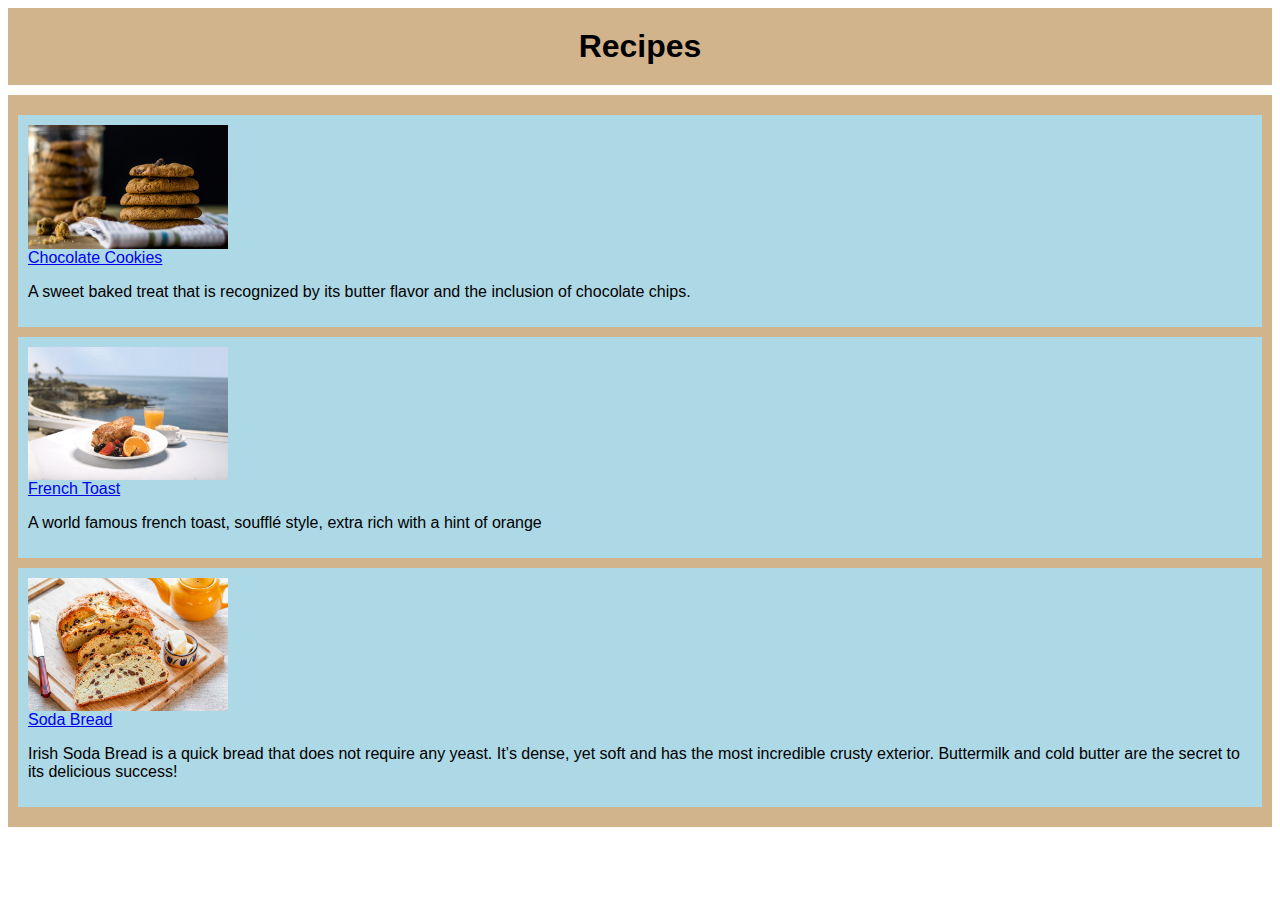
<file: index.html>
<!DOCTYPE html>
<html lang="en">
<head>
	<title>Recipes Website</title>
	<meta charset="utf-8">
	<meta name="viewport" content="width=device-width, initial-scale=1">
	<link rel="stylesheet" type="text/css" href="styles.css">
</head>
<body>
	<header>
		<h1>Recipes</h1>
	</header>

	<div class="recipes">
		<ul class="recipes-list">
			<li class="recipe">
				<img src="images/cookies.jpg" alt="Chocolate Cookies" width="200px">
				<a href="recipes/cookies.html">Chocolate Cookies</a>
				<p>A sweet baked treat that is recognized by its butter flavor and the inclusion of chocolate chips.</p>
			</li>
			<li class="recipe">
				<img src="images/french_toast.png" alt="French Toast" width="200px">
				<a href="recipes/french_toast.html">French Toast</a>
				<p> A world famous french toast, soufflé style, extra rich with a hint of orange</p>
			</li>
			<li class="recipe">
				<img src="images/soda_bread.jpg" alt="Soda Bread" width="200px">
				<a href="recipes/soda_bread.html">Soda Bread</a>
				<p>Irish Soda Bread is a quick bread that does not require any yeast. It’s dense, yet soft and has the most incredible crusty exterior. Buttermilk and cold butter are the secret to its delicious success!</p>
			</li>
		</ul>
	</div>

</body>
</html>
</file>
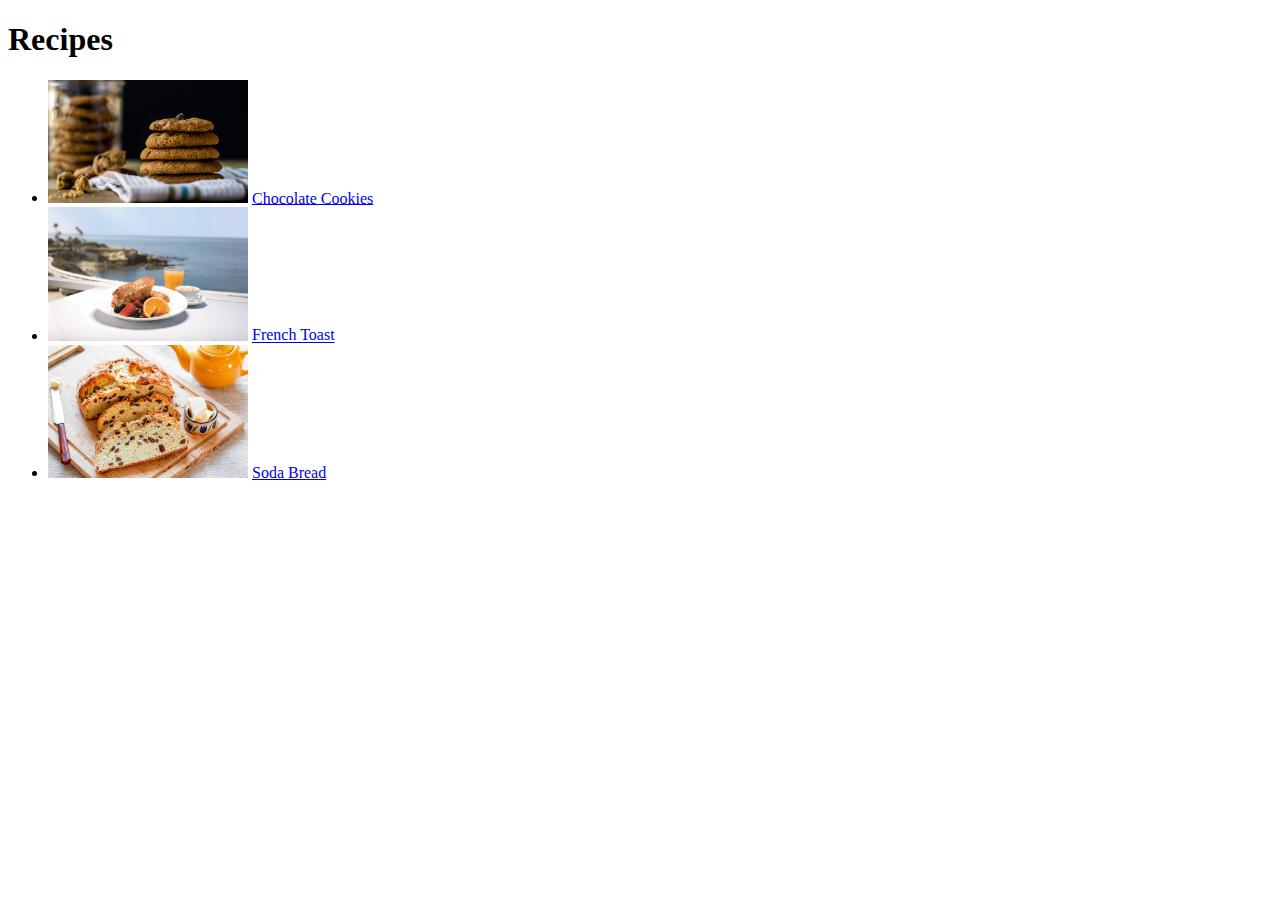
<file: odin-recipes/index.html>
<!DOCTYPE html>
<html lang="en">
<head>
	<title>Recipes Website</title>
	<meta charset="utf-8">
	<meta name="viewport" content="width=device-width, initial-scale=1">
</head>
<body>
	<h1>Recipes</h1>

	<ul>
		<li>
			<img src="images/cookies.jpg" alt="Chocolate Cookies" width="200px">
			<a href="recipes/cookies.html">Chocolate Cookies</a>
		</li>
		<li>
			<img src="images/french_toast.png" alt="French Toast" width="200px">
			<a href="recipes/french_toast.html">French Toast</a>
		</li>
		<li>
			<img src="images/soda_bread.jpg" alt="Soda Bread" width="200px">
			<a href="recipes/soda_bread.html">Soda Bread</a>
		</li>
	</ul>

</body>
</html>
</file>
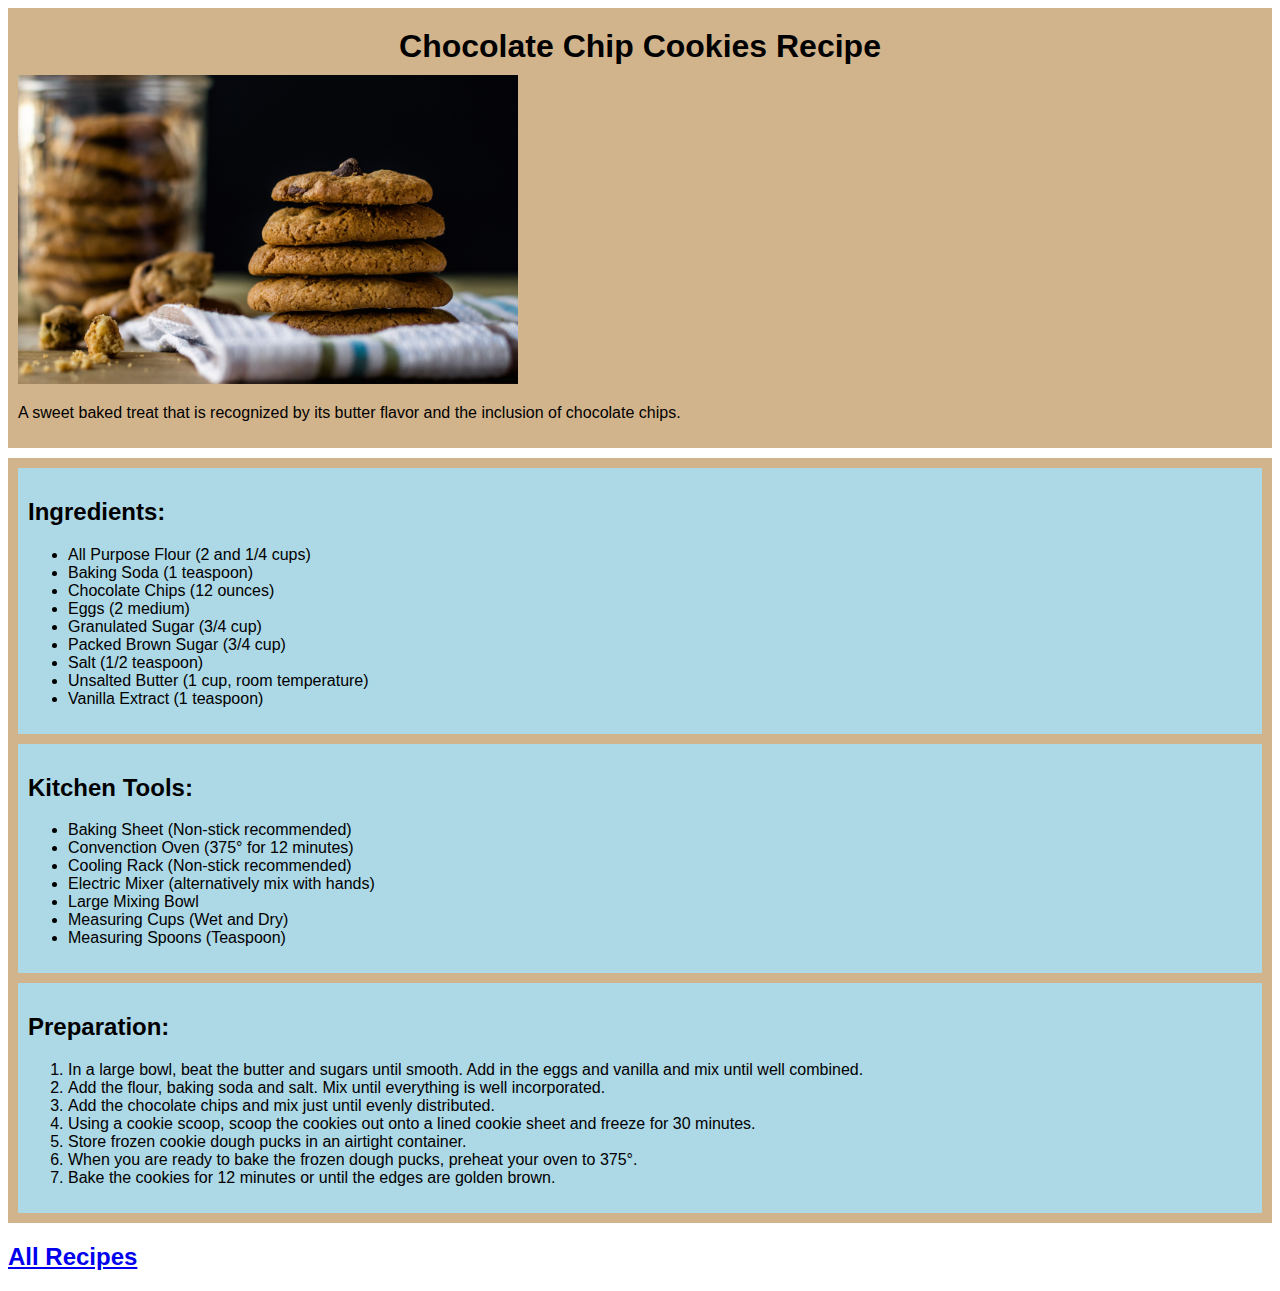
<file: recipes/cookies.html>
<!DOCTYPE html>
<html lang="en">
<head>
	<title>Cookie Recipe</title>
	<meta charset="utf-8">
	<meta name="viewport" content="width=device-width, initial-scale=1">
	<link rel="stylesheet" type="text/css" href="../styles.css">
</head>
<body>
	<header>
		<h1>Chocolate Chip Cookies Recipe</h1>
		<img src="../images/cookies.jpg" width="500px" alt="Chocolate Chip Cookies">
		<p>A sweet baked treat that is recognized by its butter flavor and the inclusion of chocolate chips.</p>
	</header>

	<div class="content">
		<div class="content ingredients">
			<h2>Ingredients:</h2>
			<ul>
				<li>All Purpose Flour (2 and 1/4 cups)</li>
				<li>Baking Soda (1 teaspoon)</li>
				<li>Chocolate Chips (12 ounces)</li>
				<li>Eggs (2 medium)</li>
				<li>Granulated Sugar (3/4 cup)</li>
				<li>Packed Brown Sugar (3/4 cup)</li>
				<li>Salt (1/2 teaspoon)</li>
				<li>Unsalted Butter (1 cup, room temperature)</li>
				<li>Vanilla Extract (1 teaspoon)</li>
			</ul>
		</div>

		<div class="tools">
			<h2>Kitchen Tools:</h2>
			<ul>
				<li>Baking Sheet (Non-stick recommended)</li>
				<li>Convenction Oven (375° for 12 minutes)</li>
				<li>Cooling Rack (Non-stick recommended)</li>
				<li>Electric Mixer (alternatively mix with hands)</li>
				<li>Large Mixing Bowl</li>
				<li>Measuring Cups (Wet and Dry)</li>
				<li>Measuring Spoons (Teaspoon)</li>
			</ul>
		</div>

		<div class="preparation">
			<h2>Preparation:</h2>
			<ol>
				<li>In a large bowl, beat the butter and sugars until smooth. Add in the eggs and vanilla and mix until well combined.</li>
				<li>Add the flour, baking soda and salt. Mix until everything is well incorporated.</li>
				<li>Add the chocolate chips and mix just until evenly distributed.</li>
				<li>Using a cookie scoop, scoop the cookies out onto a lined cookie sheet and freeze for 30 minutes.</li>
				<li>Store frozen cookie dough pucks in an airtight container.</li>
				<li>When you are ready to bake the frozen dough pucks, preheat your oven to 375°.</li>
				<li>Bake the cookies for 12 minutes or until the edges are golden brown.</li>
			</ol>
		</div>
	</div>

	<footer>
		<h2><a href="../index.html">All Recipes</a></h2>
	</footer>

</body>
</html>
</file>
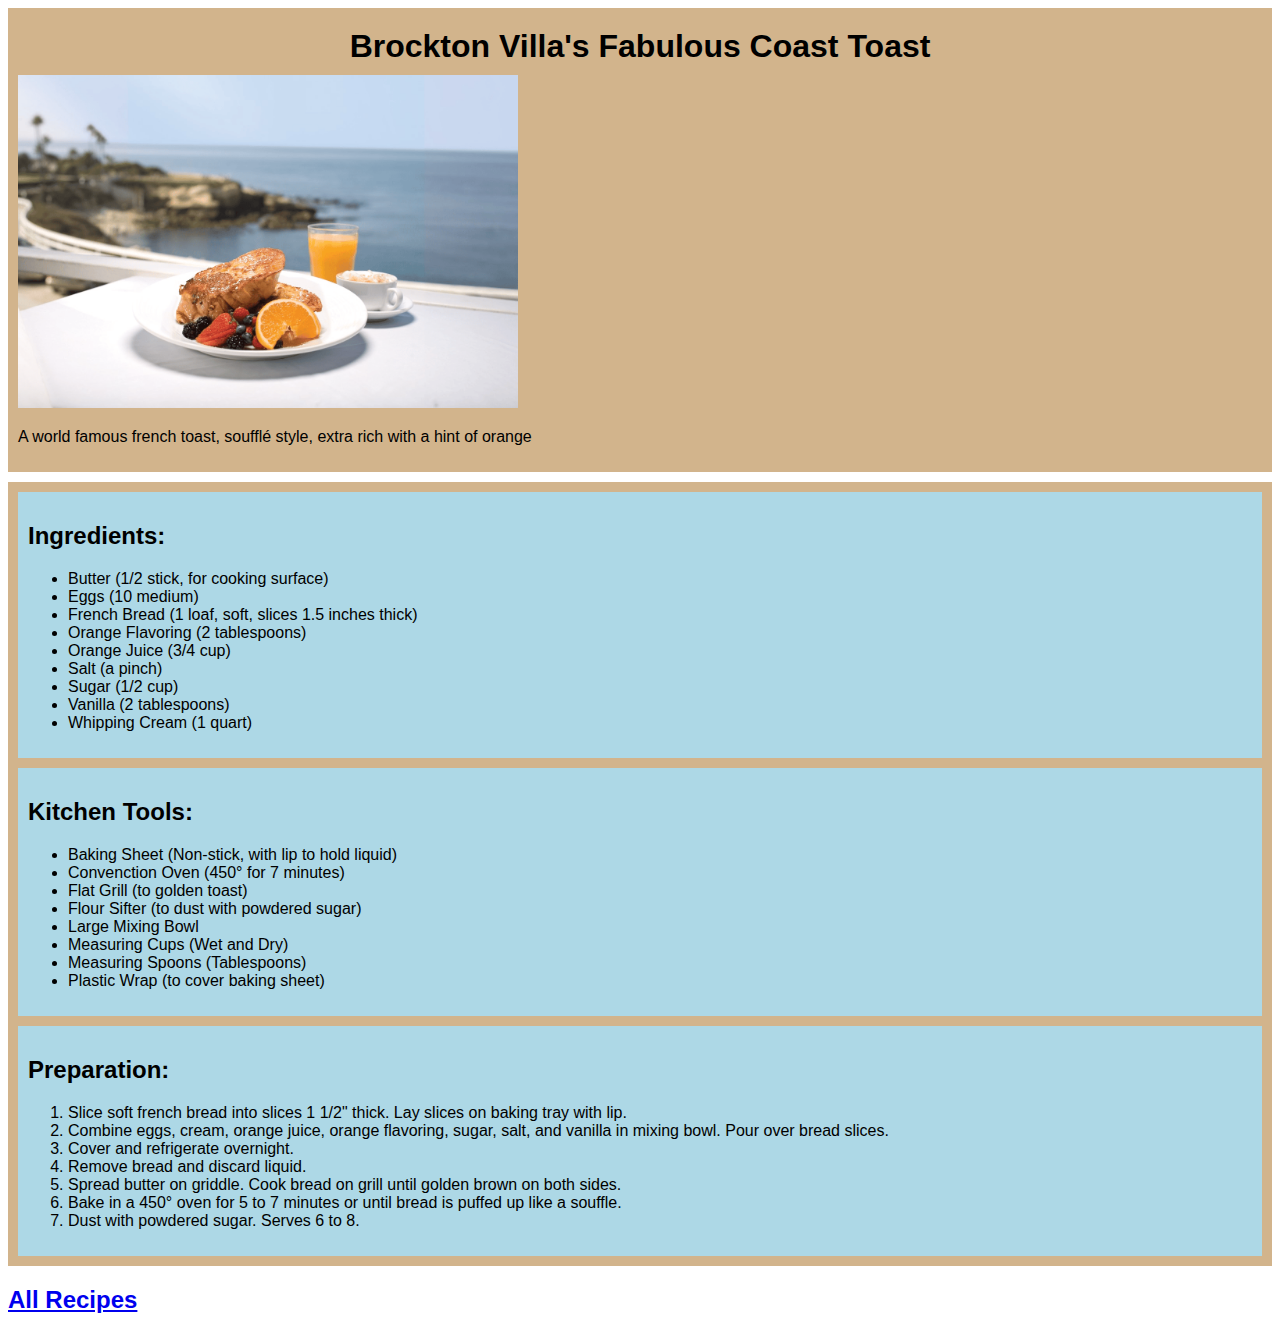
<file: recipes/french_toast.html>
<!DOCTYPE html>
<html lang="en">
<head>
	<title>French Toast Recipe</title>
	<meta charset="utf-8">
	<meta name="viewport" content="width=device-width, initial-scale=1">
	<link rel="stylesheet" type="text/css" href="../styles.css">
</head>
<body>
	<header>
		<h1>Brockton Villa's Fabulous Coast Toast</h1>
		<img src="../images/french_toast.png" width="500" alt="French Toast">
		<p> A world famous french toast, soufflé style, extra rich with a hint of orange</p>
	</header>

	<div class="content">
		<div class="ingredients">
			<h2>Ingredients:</h2>
			<ul>
				<li>Butter (1/2 stick, for cooking surface)</li>
				<li>Eggs (10 medium)</li>
				<li>French Bread (1 loaf, soft, slices 1.5 inches thick)</li>
				<li>Orange Flavoring (2 tablespoons)</li>
				<li>Orange Juice (3/4 cup)</li>
				<li>Salt (a pinch)</li>
				<li>Sugar (1/2 cup)</li>
				<li>Vanilla (2 tablespoons)</li>
				<li>Whipping Cream (1 quart)</li>
			</ul>
		</div>

		<div class="tools">
			<h2>Kitchen Tools:</h2>
			<ul>
				<li>Baking Sheet (Non-stick, with lip to hold liquid)</li>
				<li>Convenction Oven (450° for 7 minutes)</li>
				<li>Flat Grill (to golden toast)</li>
				<li>Flour Sifter (to dust with powdered sugar)</li>
				<li>Large Mixing Bowl</li>
				<li>Measuring Cups (Wet and Dry)</li>
				<li>Measuring Spoons (Tablespoons)</li>
				<li>Plastic Wrap (to cover baking sheet)</li>
			</ul>
		</div>

		<div class="preparation">
			<h2>Preparation:</h2>
			<ol>
				<li>Slice soft french bread into slices 1 1/2" thick. Lay slices on baking tray with lip.</li>
				<li>Combine eggs, cream, orange juice, orange flavoring, sugar, salt, and vanilla in mixing bowl. Pour over bread slices.</li>
				<li>Cover and refrigerate overnight.</li>
				<li>Remove bread and discard liquid.</li>
				<li>Spread butter on griddle. Cook bread on grill until golden brown on both sides.</li>
				<li>Bake in a 450° oven for 5 to 7 minutes or until bread is puffed up like a souffle.</li>
				<li>Dust with powdered sugar. Serves 6 to 8.</li>
			</ol>
		</div>
	</div>

	<footer>
		<h2><a href="../index.html">All Recipes</a></h2>
	</footer>

</body>
</html>
</file>
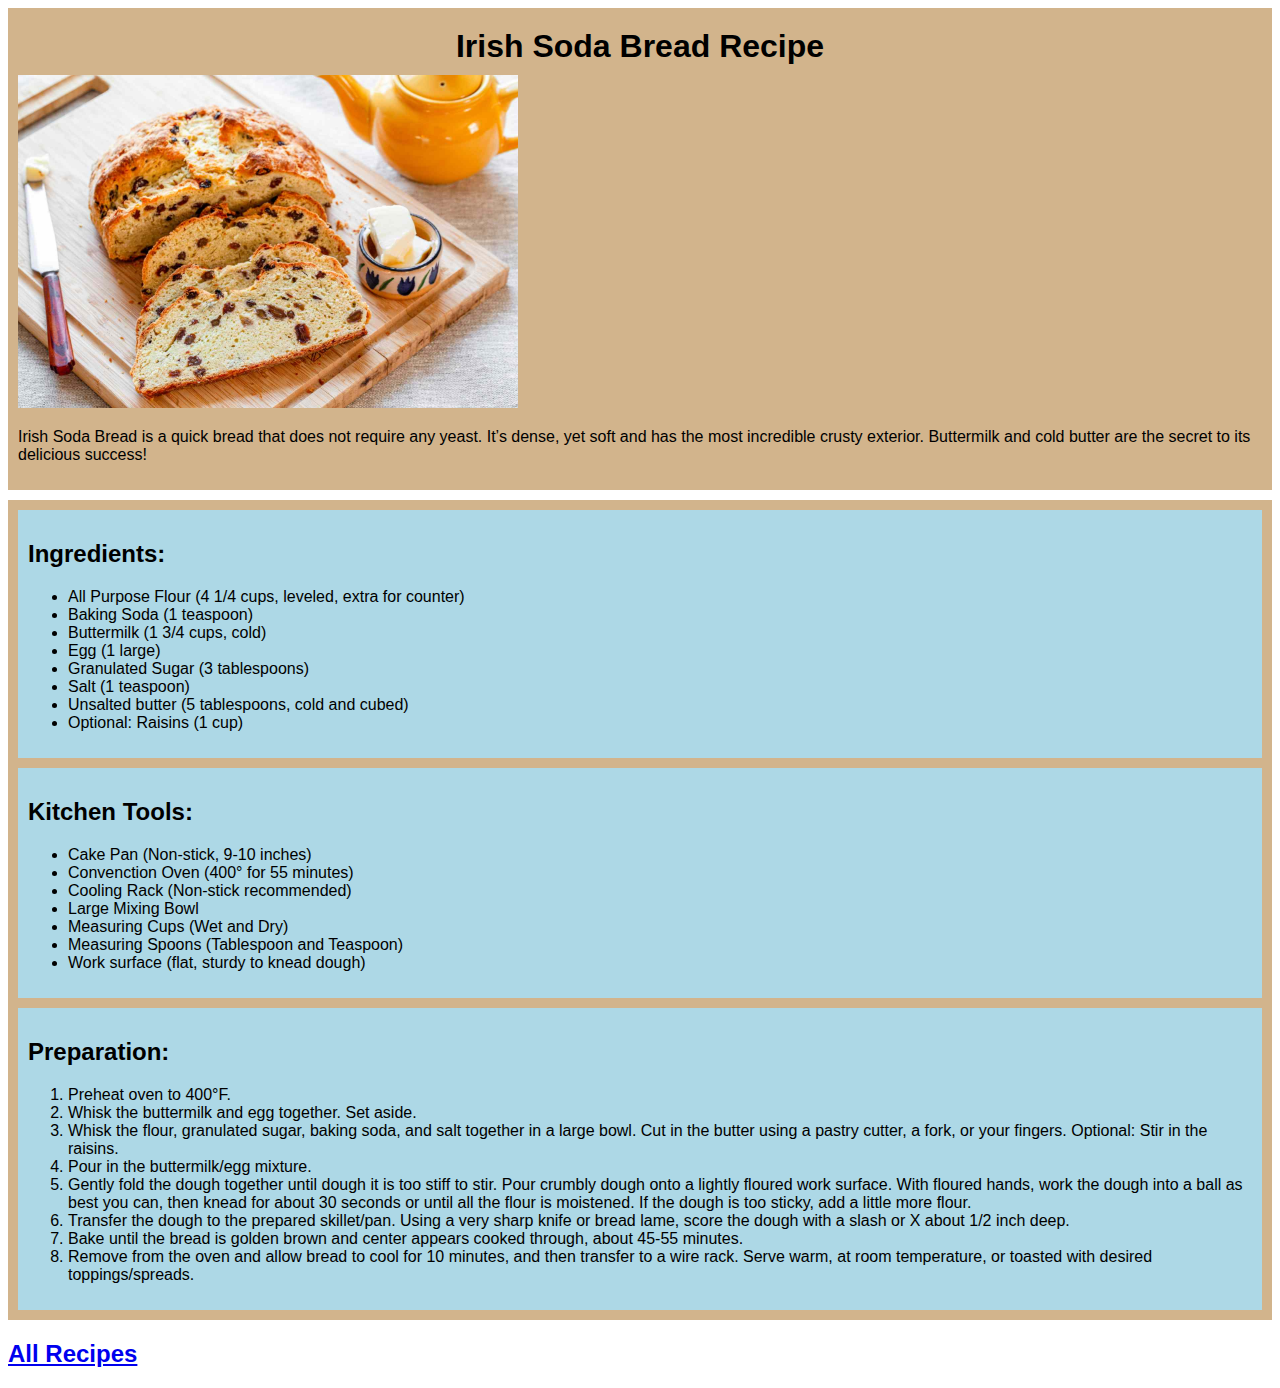
<file: recipes/soda_bread.html>
<!DOCTYPE html>
<html lang="en">
<head>
	<title>Soda Bread Recipe</title>
	<meta charset="utf-8">
	<meta name="viewport" content="width=device-width, initial-scale=1">
	<link rel="stylesheet" type="text/css" href="../styles.css">
</head>
<body>
	<header>
		<h1>Irish Soda Bread Recipe</h1>
		<img src="../images/soda_bread.jpg" width="500" alt="Irish Soda Bread">
		<p>Irish Soda Bread is a quick bread that does not require any yeast. It’s dense, yet soft and has the most incredible crusty exterior. Buttermilk and cold butter are the secret to its delicious success!</p>
	</header>

	<div class="content">
		<div class="ingredients">
			<h2>Ingredients:</h2>
			<ul>
				<li>All Purpose Flour (4 1/4 cups, leveled, extra for counter)</li>
				<li>Baking Soda (1 teaspoon)</li>
				<li>Buttermilk (1 3/4 cups, cold)</li>
				<li>Egg (1 large)</li>
				<li>Granulated Sugar (3 tablespoons)</li>
				<li>Salt (1 teaspoon)</li>
				<li>Unsalted butter (5 tablespoons, cold and cubed)</li>
				<li>Optional: Raisins (1 cup)</li>
			</ul>
		</div>

		<div class="tools">
			<h2>Kitchen Tools:</h2>
			<ul>
				<li>Cake Pan (Non-stick, 9-10 inches)</li>
				<li>Convenction Oven (400° for 55 minutes)</li>
				<li>Cooling Rack (Non-stick recommended)</li>
				<li>Large Mixing Bowl</li>
				<li>Measuring Cups (Wet and Dry)</li>
				<li>Measuring Spoons (Tablespoon and Teaspoon)</li>
				<li>Work surface (flat, sturdy to knead dough)</li>
			</ul>
		</div>

		<div class="preparation">
			<h2>Preparation:</h2>
			<ol>
				<li>Preheat oven to 400°F.</li>
				<li>Whisk the buttermilk and egg together. Set aside.</li>
				<li>Whisk the flour, granulated sugar, baking soda, and salt together in a large bowl. Cut in the butter using a pastry cutter, a fork, or your fingers. Optional: Stir in the raisins.</li>
				<li>Pour in the buttermilk/egg mixture.</li>
				<li>Gently fold the dough together until dough it is too stiff to stir. Pour crumbly dough onto a lightly floured work surface. With floured hands, work the dough into a ball as best you can, then knead for about 30 seconds or until all the flour is moistened. If the dough is too sticky, add a little more flour.</li>
				<li>Transfer the dough to the prepared skillet/pan. Using a very sharp knife or bread lame, score the dough with a slash or X about 1/2 inch deep.</li>
				<li>Bake until the bread is golden brown and center appears cooked through, about 45-55 minutes.</li>
				<li>Remove from the oven and allow bread to cool for 10 minutes, and then transfer to a wire rack. Serve warm, at room temperature, or toasted with desired toppings/spreads.</li>
			</ol>
		</div>
	</div>

	<footer>
		<h2><a href="../index.html">All Recipes</a></h2>
	</footer>

</body>
</html>
</file>
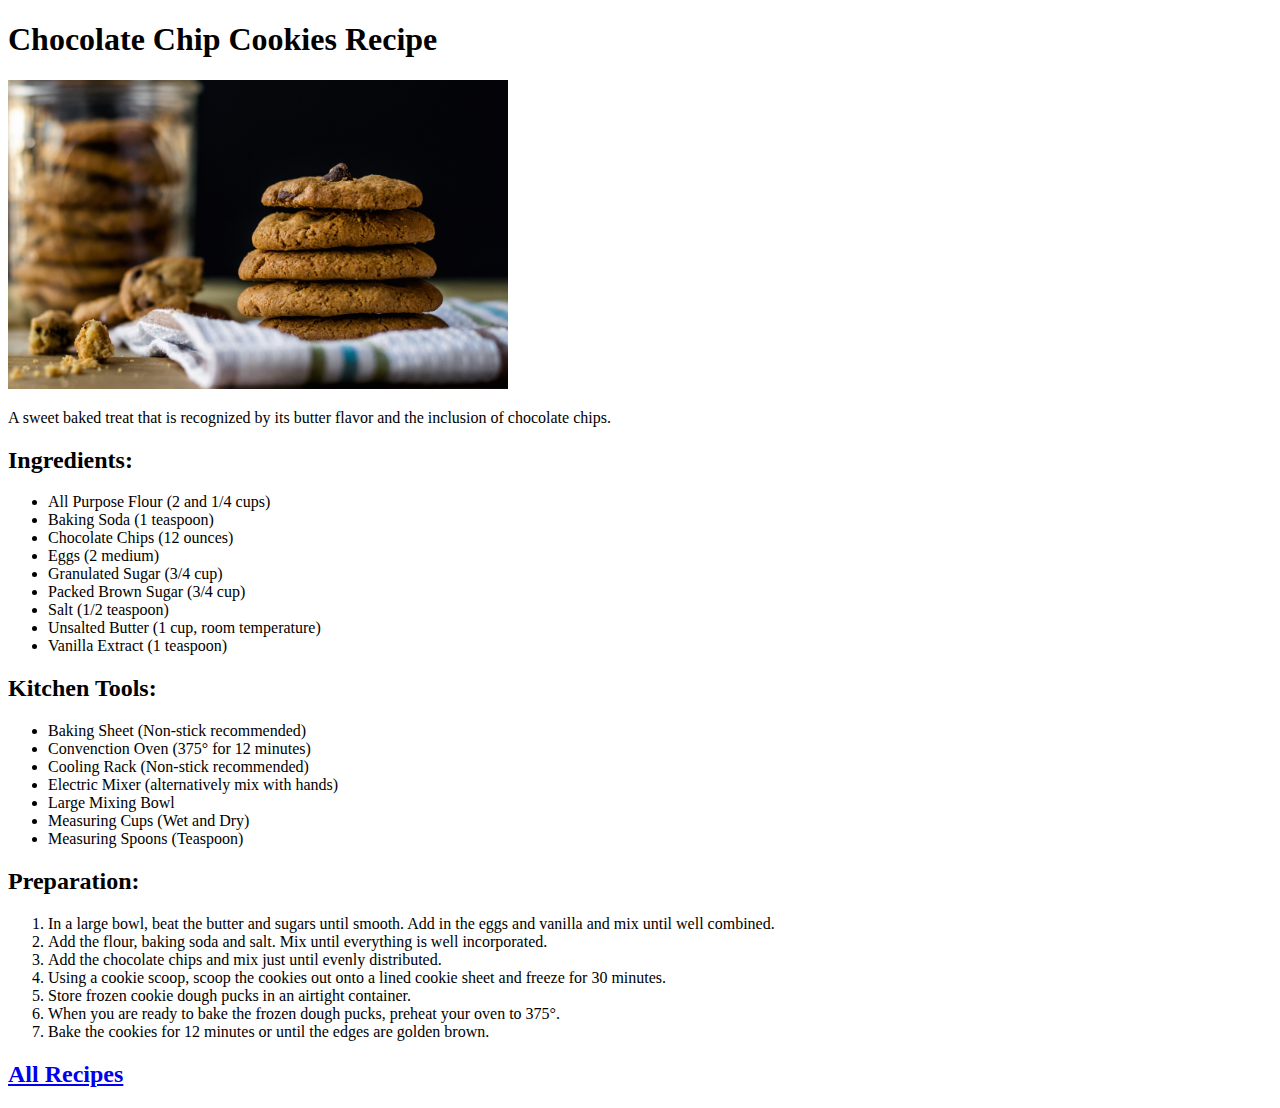
<file: odin-recipes/recipes/cookies.html>
<!DOCTYPE html>
<html lang="en">
<head>
	<title>Cookie Recipe</title>
	<meta charset="utf-8">
	<meta name="viewport" content="width=device-width, initial-scale=1">
</head>
<body>
	<header>
		<h1>Chocolate Chip Cookies Recipe</h1>
		<img src="../images/cookies.jpg" width="500">
		<p>A sweet baked treat that is recognized by its butter flavor and the inclusion of chocolate chips.</p>
	</header>

	<div class="content">
		<h2>Ingredients:</h2>
		<ul>
			<li>All Purpose Flour (2 and 1/4 cups)</li>
			<li>Baking Soda (1 teaspoon)</li>
			<li>Chocolate Chips (12 ounces)</li>
			<li>Eggs (2 medium)</li>
			<li>Granulated Sugar (3/4 cup)</li>
			<li>Packed Brown Sugar (3/4 cup)</li>
			<li>Salt (1/2 teaspoon)</li>
			<li>Unsalted Butter (1 cup, room temperature)</li>
			<li>Vanilla Extract (1 teaspoon)</li>
		</ul>

		<h2>Kitchen Tools:</h2>
		<ul>
			<li>Baking Sheet (Non-stick recommended)</li>
			<li>Convenction Oven (375° for 12 minutes)</li>
			<li>Cooling Rack (Non-stick recommended)</li>
			<li>Electric Mixer (alternatively mix with hands)</li>
			<li>Large Mixing Bowl</li>
			<li>Measuring Cups (Wet and Dry)</li>
			<li>Measuring Spoons (Teaspoon)</li>
		</ul>

		<h2>Preparation:</h2>
		<ol>
			<li>In a large bowl, beat the butter and sugars until smooth. Add in the eggs and vanilla and mix until well combined.</li>
			<li>Add the flour, baking soda and salt. Mix until everything is well incorporated.</li>
			<li>Add the chocolate chips and mix just until evenly distributed.</li>
			<li>Using a cookie scoop, scoop the cookies out onto a lined cookie sheet and freeze for 30 minutes.</li>
			<li>Store frozen cookie dough pucks in an airtight container.</li>
			<li>When you are ready to bake the frozen dough pucks, preheat your oven to 375°.</li>
			<li>Bake the cookies for 12 minutes or until the edges are golden brown.</li>
		</ol>
	</div>

	<footer>
		<h2><a href="../index.html">All Recipes</a></h2>
	</footer>

</body>
</html>
</file>
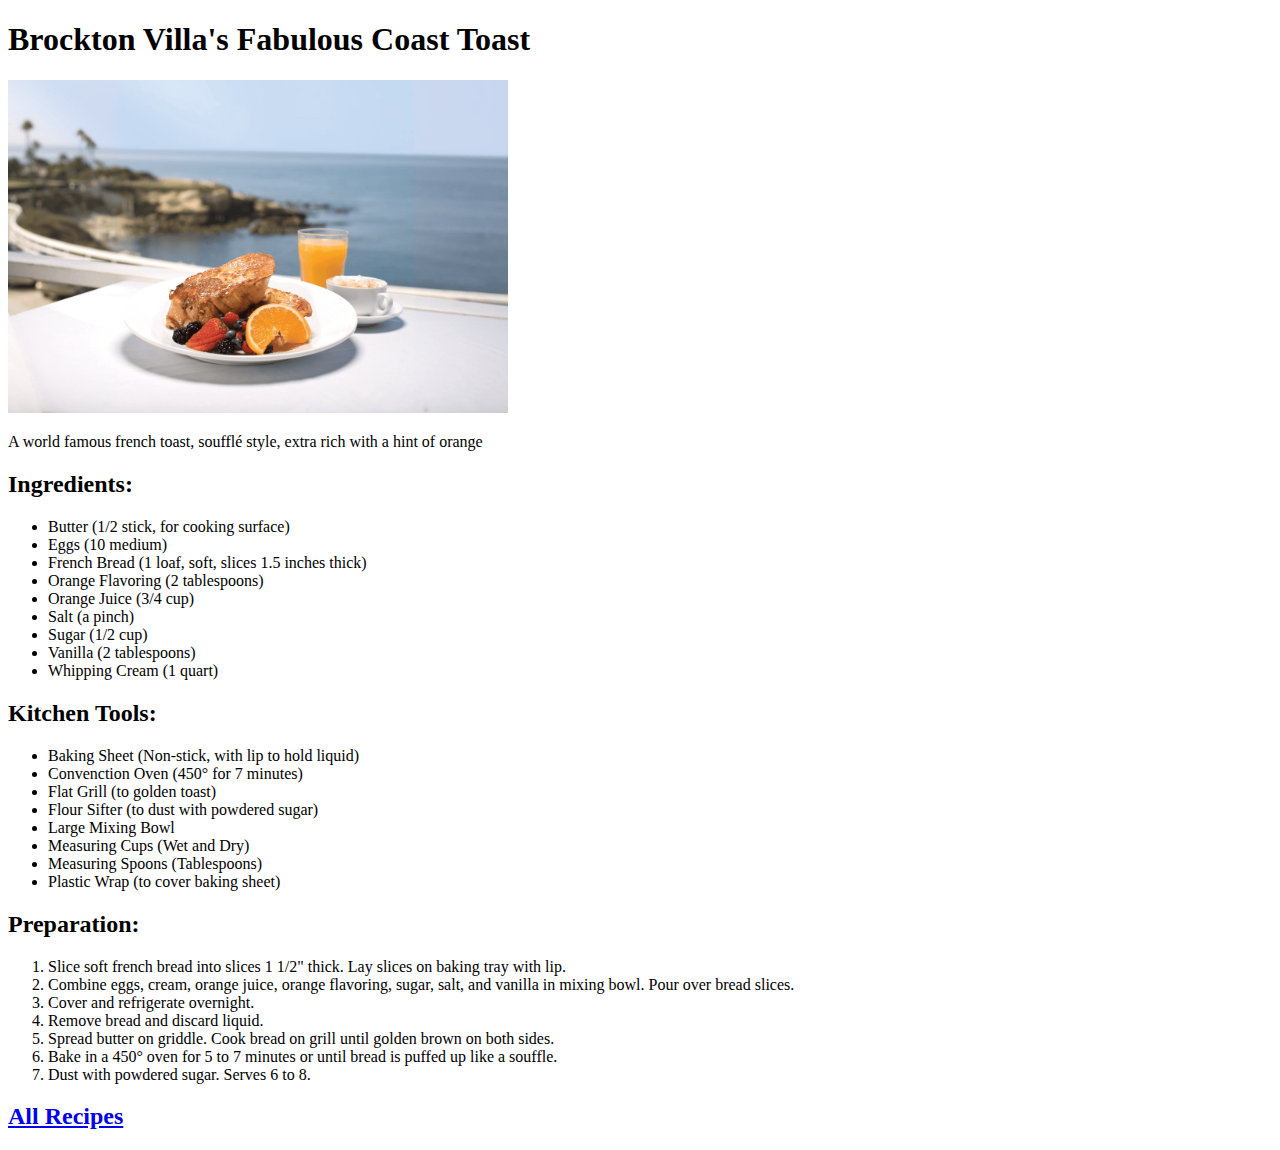
<file: odin-recipes/recipes/french_toast.html>
<!DOCTYPE html>
<html lang="en">
<head>
	<title>French Toast Recipe</title>
	<meta charset="utf-8">
	<meta name="viewport" content="width=device-width, initial-scale=1">
</head>
<body>
	<header>
		<h1>Brockton Villa's Fabulous Coast Toast</h1>
		<img src="../images/french_toast.png" width="500">
		<p> A world famous french toast, soufflé style, extra rich with a hint of orange</p>
	</header>

	<div class="content">
		<h2>Ingredients:</h2>
		<ul>
			<li>Butter (1/2 stick, for cooking surface)</li>
			<li>Eggs (10 medium)</li>
			<li>French Bread (1 loaf, soft, slices 1.5 inches thick)</li>
			<li>Orange Flavoring (2 tablespoons)</li>
			<li>Orange Juice (3/4 cup)</li>
			<li>Salt (a pinch)</li>
			<li>Sugar (1/2 cup)</li>
			<li>Vanilla (2 tablespoons)</li>
			<li>Whipping Cream (1 quart)</li>
		</ul>

		<h2>Kitchen Tools:</h2>
		<ul>
			<li>Baking Sheet (Non-stick, with lip to hold liquid)</li>
			<li>Convenction Oven (450° for 7 minutes)</li>
			<li>Flat Grill (to golden toast)</li>
			<li>Flour Sifter (to dust with powdered sugar)</li>
			<li>Large Mixing Bowl</li>
			<li>Measuring Cups (Wet and Dry)</li>
			<li>Measuring Spoons (Tablespoons)</li>
			<li>Plastic Wrap (to cover baking sheet)</li>
		</ul>

		<h2>Preparation:</h2>
		<ol>
			<li>Slice soft french bread into slices 1 1/2" thick. Lay slices on baking tray with lip.</li>
			<li>Combine eggs, cream, orange juice, orange flavoring, sugar, salt, and vanilla in mixing bowl. Pour over bread slices.</li>
			<li>Cover and refrigerate overnight.</li>
			<li>Remove bread and discard liquid.</li>
			<li>Spread butter on griddle. Cook bread on grill until golden brown on both sides.</li>
			<li>Bake in a 450° oven for 5 to 7 minutes or until bread is puffed up like a souffle.</li>
			<li>Dust with powdered sugar. Serves 6 to 8.</li>
		</ol>
	</div>

	<footer>
		<h2><a href="../index.html">All Recipes</a></h2>
	</footer>

</body>
</html>
</file>
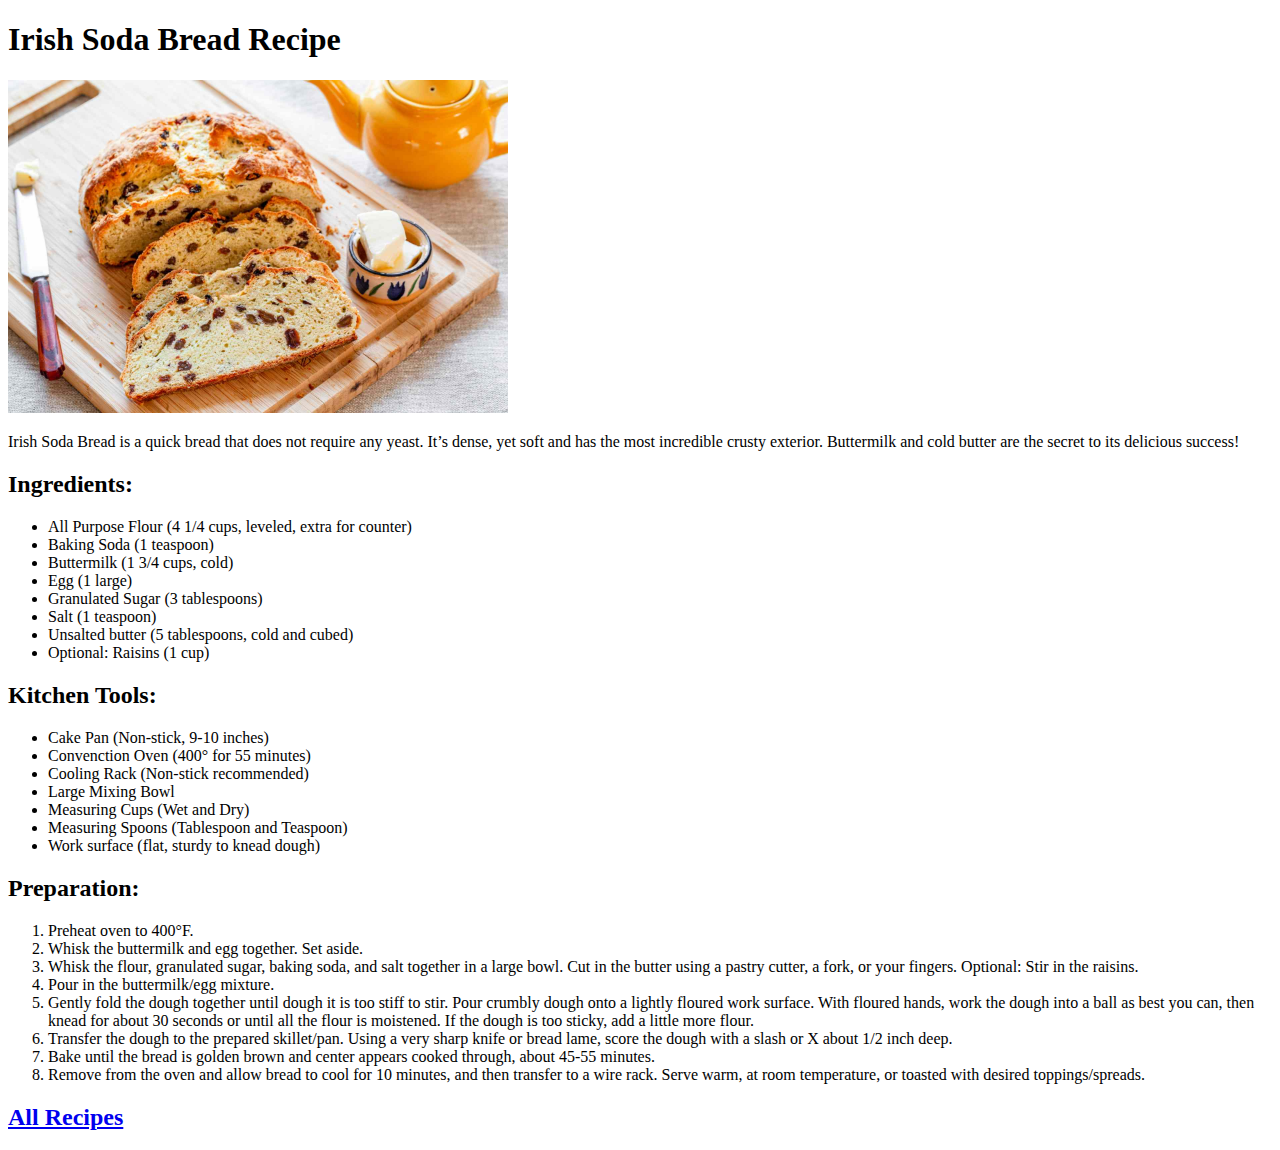
<file: odin-recipes/recipes/soda_bread.html>
<!DOCTYPE html>
<html lang="en">
<head>
	<title>Soda Bread Recipe</title>
	<meta charset="utf-8">
	<meta name="viewport" content="width=device-width, initial-scale=1">
</head>
<body>
	<header>
		<h1>Irish Soda Bread Recipe</h1>
		<img src="../images/soda_bread.jpg" width="500">
		<p>Irish Soda Bread is a quick bread that does not require any yeast. It’s dense, yet soft and has the most incredible crusty exterior. Buttermilk and cold butter are the secret to its delicious success!</p>
	</header>

	<div class="content">
		<h2>Ingredients:</h2>
		<ul>
			<li>All Purpose Flour (4 1/4 cups, leveled, extra for counter)</li>
			<li>Baking Soda (1 teaspoon)</li>
			<li>Buttermilk (1 3/4 cups, cold)</li>
			<li>Egg (1 large)</li>
			<li>Granulated Sugar (3 tablespoons)</li>
			<li>Salt (1 teaspoon)</li>
			<li>Unsalted butter (5 tablespoons, cold and cubed)</li>
			<li>Optional: Raisins (1 cup)</li>
		</ul>

		<h2>Kitchen Tools:</h2>
		<ul>
			<li>Cake Pan (Non-stick, 9-10 inches)</li>
			<li>Convenction Oven (400° for 55 minutes)</li>
			<li>Cooling Rack (Non-stick recommended)</li>
			<li>Large Mixing Bowl</li>
			<li>Measuring Cups (Wet and Dry)</li>
			<li>Measuring Spoons (Tablespoon and Teaspoon)</li>
			<li>Work surface (flat, sturdy to knead dough)</li>
		</ul>

		<h2>Preparation:</h2>
		<ol>
			<li>Preheat oven to 400°F.</li>
			<li>Whisk the buttermilk and egg together. Set aside.</li>
			<li>Whisk the flour, granulated sugar, baking soda, and salt together in a large bowl. Cut in the butter using a pastry cutter, a fork, or your fingers. Optional: Stir in the raisins.</li>
			<li>Pour in the buttermilk/egg mixture.</li>
			<li>Gently fold the dough together until dough it is too stiff to stir. Pour crumbly dough onto a lightly floured work surface. With floured hands, work the dough into a ball as best you can, then knead for about 30 seconds or until all the flour is moistened. If the dough is too sticky, add a little more flour.</li>
			<li>Transfer the dough to the prepared skillet/pan. Using a very sharp knife or bread lame, score the dough with a slash or X about 1/2 inch deep.</li>
			<li>Bake until the bread is golden brown and center appears cooked through, about 45-55 minutes.</li>
			<li>Remove from the oven and allow bread to cool for 10 minutes, and then transfer to a wire rack. Serve warm, at room temperature, or toasted with desired toppings/spreads.</li>
		</ol>
	</div>

	<footer>
		<h2><a href="../index.html">All Recipes</a></h2>
	</footer>

</body>
</html>
</file>
<file: styles.css>
* {
	font-family: Helvetica, Times New Roman, sans-serif;
/*	border: 2px solid red;*/
}

header {
	background-color: tan;
	padding: 10px;
}

header > h1 {
	text-align: center;
	margin: 10px;
}

ul.recipes-list {
	list-style: none;
	margin-inline-start: none;
	padding: 0px;
	margin: 10px 0px;
}
ul.recipes-list li {
	margin: 10px 0px;
}
li.recipe img {
	display: block;
}

.recipes {
	background-color: tan;
	margin: 10px 0px;
	padding: 10px;
}

.recipe {
	background-color: lightblue;
	margin: 10px;
	padding: 10px;
}

.content {
	background-color: tan;
	margin: 10px auto;
	padding: 10px;
}

.ingredients, .tools, .preparation {
	background-color: lightblue;
	margin: 10px 0px;
	padding: 10px;
}

.ingredients {
	margin-top: 0px;
}

.preparation {
	margin-bottom: 0px;
}
</file>
